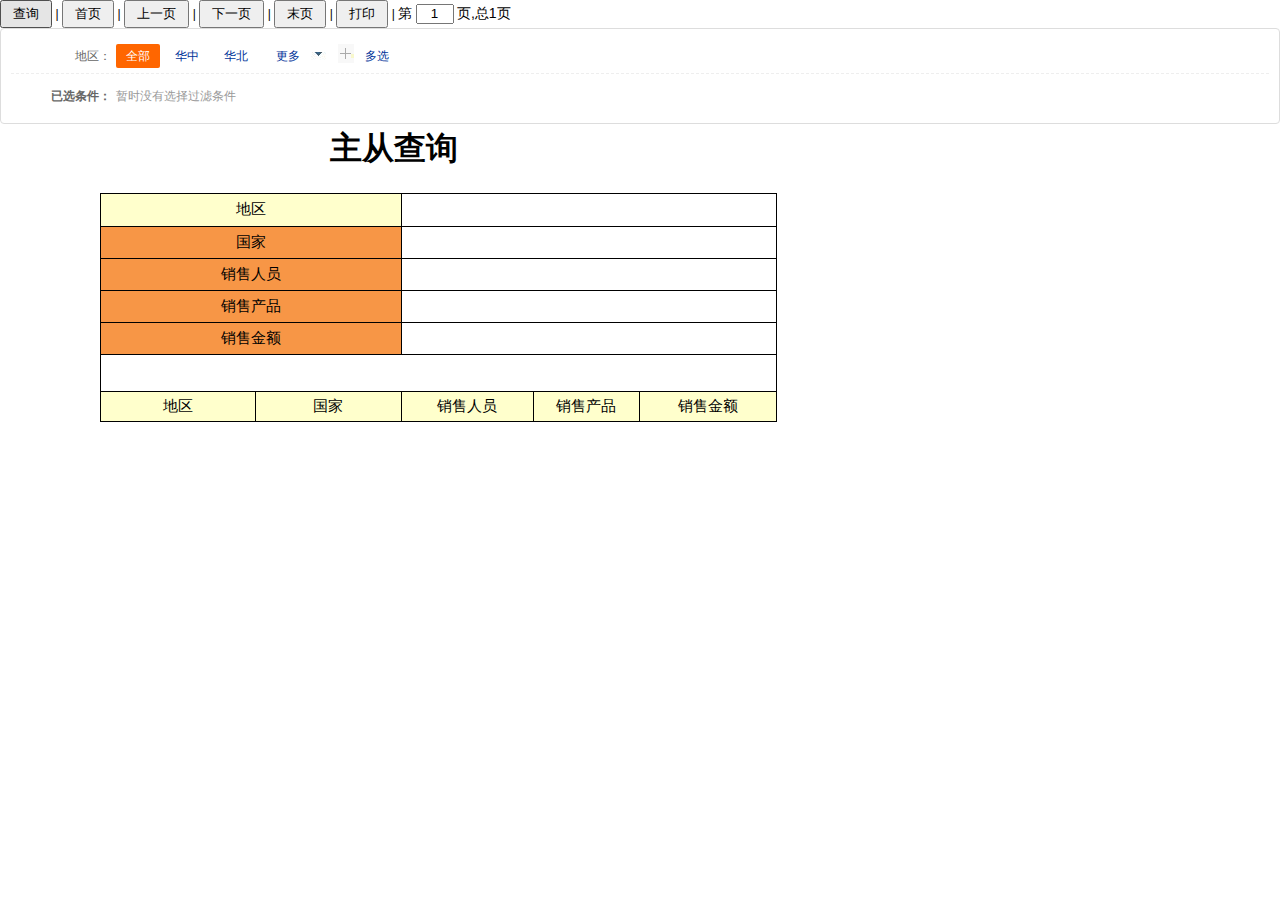
<file: app/webapp/dynamicReport/主从查询.html>
<html>
 <head> 
  <meta http-equiv="Content-Type" content="text/html; charset=UTF-8"> 
  <style type="text/css">.b1{white-space-collapsing:preserve;}
.t1{border-collapse:collapse;border-spacing:0;}
.r1{height:19.5pt;}
.r2{height:18.0pt;}
.r3{height:14.25pt;}
.r4{height:24.75pt;}
.r5{height:24.0pt;}
.r6{height:27.75pt;}
.r7{height:22.5pt;}
.r8{height:21.75pt;}
.c1{white-space:pre-wrap;text-align:center;font-weight:bold;color: black; font-size:24pt;}
.c2{white-space:pre-wrap;color: black; font-size:11pt;}
.c3{white-space:pre-wrap;text-align:center;background-color:#ffffcc;border-top:thin solid black;border-bottom:thin solid black;border-left:thin solid black;color: black; font-size:11pt;}
.c4{white-space:pre-wrap;text-align:center;border-top:thin solid black;border-bottom:thin solid black;border-left:thin solid black;color: black; font-size:11pt;}
.c5{white-space:pre-wrap;text-align:center;background-color:#f79646;border-top:thin solid black;border-bottom:thin solid black;border-left:thin solid black;color: black; font-size:11pt;}
.c6{white-space:pre-wrap;text-align:center;background-color:white;border-top:thin solid black;border-bottom:thin solid black;border-left:thin solid black;color: black; font-size:11pt;}
.c7{white-space:pre-wrap;text-align:center;background-color:#f79646;border-top:thin solid black;border-left:thin solid black;color: black; font-size:11pt;}
.c8{white-space:pre-wrap;text-align:center;background-color:#ffffcc;border-top:thin solid black;border-right:thin solid black;border-bottom:thin solid black;border-left:thin solid black;color: black; font-size:11pt;}
.c9{white-space:pre-wrap;border-top:thin solid black;border-right:thin solid black;border-bottom:thin solid black;border-left:thin solid black;color: black; font-size:11pt;}
</style> 
  <link rel="stylesheet" href="./static/style.css" type="text/css">
 </head> 
 <body class="b1">
  <div>
   <input type="button" value="   查询   " onclick="_query(null)">
   <span>|</span>
   <input type="button" value="   首页   " onclick="firstPage()">
   <span>|</span>
   <input type="button" value="   上一页   " onclick="lastPage()">
   <span>|</span>
   <input type="button" value="   下一页   " onclick="nextPage()">
   <span>|</span>
   <input type="button" value="   末页   " onclick="endPage()">
   <span>|</span>
   <input type="button" value="   打印   " onclick="printReport()">
   <span>|</span>
   <font>第</font>
   <input type="text" class="currentPage" value="1">
   <font>页,总1页</font>
  </div>
  <div id="loading"></div>
  <ul class="select">
   <li class="select-list li_hidden">
    <dl name="销售.查询销售信息.areaname">
     <dt>
      地区：
     </dt>
     <dd class="select-all selected">
      <a>全部</a>
     </dd>
     <dd>
      <a name="华中"><i></i>华中</a>
     </dd>
     <dd>
      <a name="华北"><i></i>华北</a>
     </dd>
    </dl>
    <dl>
     <dd class="more">
      <a>更多</a>
     </dd>
     <dd class="multi">
      <a>多选</a>
     </dd>
    </dl></li>
   <li class="select-result">
    <dl>
     <dt>
      已选条件：
     </dt>
     <dd class="select-no">
      暂时没有选择过滤条件
     </dd>
    </dl></li>
  </ul>  
  <table class="t1" width="776"> 
   <colgroup> 
    <col> 
    <col width="56"> 
    <col width="44"> 
    <col width="88"> 
    <col width="67"> 
    <col width="84"> 
    <col width="62"> 
    <col width="132"> 
    <col width="106"> 
    <col width="137"> 
   </colgroup> 
   <thead> 
    <tr> 
     <th></th>
     <th></th>
     <th></th>
     <th></th>
     <th></th>
     <th></th>
     <th></th>
     <th></th>
     <th></th>
     <th></th> 
    </tr> 
   </thead> 
   <tbody> 
    <tr class="r1"> 
     <th class="rownumber"></th>
     <td></td>
     <td></td>
     <td></td>
     <td></td>
     <td class="c1" colspan="3" rowspan="2">主从查询</td> 
    </tr> 
    <tr class="r2"></tr> 
    <tr class="r3"> 
     <th class="rownumber"></th>
     <td></td>
     <td></td>
     <td></td>
     <td></td>
     <td></td>
     <td></td>
     <td></td>
     <td class="c2">&nbsp;</td>
     <td class="c2">&nbsp;</td> 
    </tr> 
    <tr class="r4" style="display:none;"> 
     <th class="rownumber"></th>
     <td></td>
     <td></td>
     <td class="c3" colspan="4">地区</td>
     <td class="c4" colspan="3" style="border-right:thin solid black">&nbsp;</td> 
    </tr> 
    <tr class="r4"> 
     <th class="rownumber"></th>
     <td></td>
     <td></td>
     <td class="c3" colspan="4" style="border-right:thin solid black">地区</td>
     <td class="c4" colspan="3" style="border-right:thin solid black" name="销售.查询销售信息.areaname"></td> 
    </tr> 
    <tr class="r5"> 
     <th class="rownumber"></th>
     <td></td>
     <td></td>
     <td class="c5" colspan="4">国家</td>
     <td class="c6" colspan="3" style="border-right:thin solid black" name="销售.查询销售信息.countryname"></td> 
    </tr> 
    <tr class="r5"> 
     <th class="rownumber"></th>
     <td></td>
     <td></td>
     <td class="c5" colspan="4">销售人员</td>
     <td class="c6" colspan="3" style="border-right:thin solid black" name="销售.查询销售信息.salesman"></td> 
    </tr> 
    <tr class="r5"> 
     <th class="rownumber"></th>
     <td></td>
     <td></td>
     <td class="c5" colspan="4">销售产品</td>
     <td class="c6" colspan="3" style="border-right:thin solid black" name="销售.查询销售信息.salesproduct"></td> 
    </tr> 
    <tr class="r5"> 
     <th class="rownumber"></th>
     <td></td>
     <td></td>
     <td class="c7" colspan="4">销售金额</td>
     <td class="c6" colspan="3" style="border-right:thin solid black" name="销售.查询销售信息.salesmoney"></td> 
    </tr> 
    <tr class="r6"> 
     <th class="rownumber"></th>
     <td></td>
     <td></td>
     <td class="c4" colspan="7" style="border-right:thin solid black">&nbsp;</td> 
    </tr> 
    <tr class="r7"> 
     <th class="rownumber"></th>
     <td></td>
     <td></td>
     <td class="c3" colspan="2" style="border-right:thin solid black">地区</td>
     <td class="c3" colspan="2" style="border-right:thin solid black">国家</td>
     <td class="c8">销售人员</td>
     <td class="c8">销售产品</td>
     <td class="c8">销售金额</td> 
    </tr> 
    <tr class="r8" name="销售.查询销售信息1" style="display:none;"> 
     <th class="rownumber"></th>
     <td></td>
     <td></td>
     <td class="c4" colspan="2" style="border-right:thin solid black" name="销售.查询销售信息1.areaname"></td>
     <td class="c4" colspan="2" style="border-right:thin solid black" name="销售.查询销售信息1.countryname"></td>
     <td class="c9" name="销售.查询销售信息1.salesman"></td>
     <td class="c9" name="销售.查询销售信息1.salesproduct"></td>
     <td class="c9" name="销售.查询销售信息1.salesmoney"></td> 
    </tr> 
   </tbody> 
  </table>     
  <script type="text/javascript" src="./static/jquery.min.js"></script>
  <script type="text/javascript" src="./static/spin.min.js"></script>
  <script type="text/javascript" src="./static/common.js"></script>
  <script type="text/javascript">
var out = {first:{namespace:'销售',sqlid:'查询销售信息',id:['areaname','countryname','salesman','salesproduct','salesmoney']},row:{namespace:'销售',sqlid:'查询销售信息1',id:['areaname','countryname','salesman','salesproduct','salesmoney'],join:[],link:[{field:'areaname',dest:'./销售查询.html',param:[{desField:'销售.查询销售信息.areaname',srcField:'areaname'}]}]}};
var paramList = [{id:'销售.查询销售信息.areaname',text:'地区',value:[{name:'华中',value:'华中'},{name:'华北',value:'华北'}]}];
function getQueryParam()
{
    return {first:{'销售.查询销售信息':{db:'form',in:[{id:'areaname',value:getParamValue('销售.查询销售信息.areaname')}]}},row:{'销售.查询销售信息1':{db:'form',in:[{id:'areaname',value:getParamValue('销售.查询销售信息.areaname')},{id:'countryname',value:''}]}}};
}
</script>
 </body>
</html>
</file>
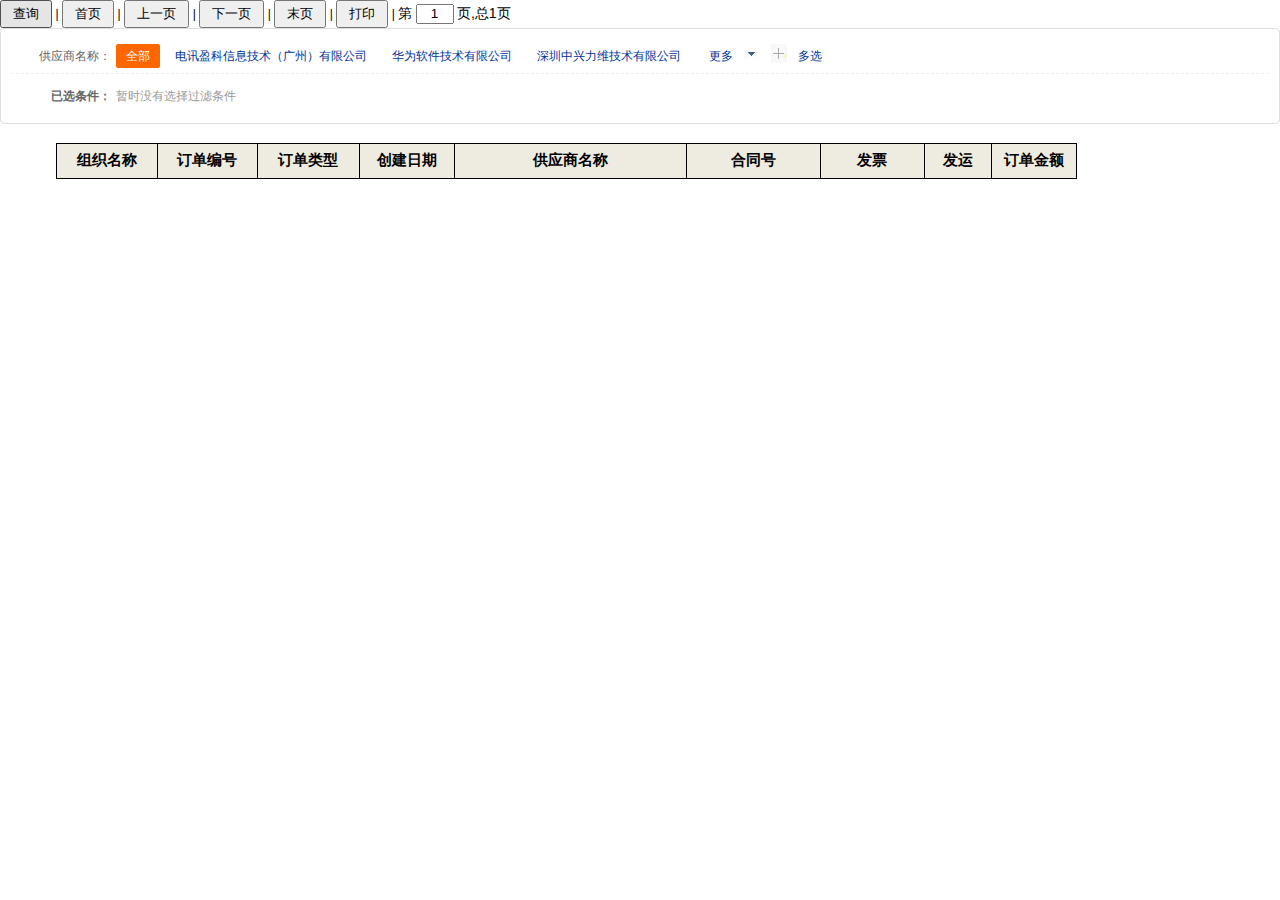
<file: app/webapp/dynamicReport/供应商采购订单.html>
<html>
 <head> 
  <meta http-equiv="Content-Type" content="text/html; charset=UTF-8"> 
  <style type="text/css">.b1{white-space-collapsing:preserve;}
.t1{border-collapse:collapse;border-spacing:0;}
.r1{height:24.75pt;}
.r2{height:14.25pt;}
.r3{height:26.25pt;}
.c1{white-space:pre-wrap;font-weight:bold;color: black; font-size:11pt;}
.c2{white-space:pre-wrap;text-align:right;border-bottom:thin solid black;color: black; font-size:11pt;}
.c3{white-space:pre-wrap;color: black; font-size:11pt;}
.c4{white-space:pre-wrap;text-align:center;background-color:#eeece1;border-top:thin solid black;border-right:thin solid black;border-bottom:thin solid black;border-left:thin solid black;font-weight:bold;color: black; font-size:11pt;}
.c5{white-space:pre-wrap;border-top:thin solid black;border-right:thin solid black;border-bottom:thin solid black;border-left:thin solid black;color: black; font-size:11pt;}
.c6{white-space:pre-wrap;border-top:thin solid black;border-right:thin solid black;border-bottom:thin solid black;border-left:thin solid black;color: #0000ff; font-size:11pt;}
</style> 
  <link rel="stylesheet" href="./static/style.css" type="text/css">
 </head> 
 <body class="b1">
  <div>
   <input type="button" value="   查询   " onclick="_query(null)">
   <span>|</span>
   <input type="button" value="   首页   " onclick="firstPage()">
   <span>|</span>
   <input type="button" value="   上一页   " onclick="lastPage()">
   <span>|</span>
   <input type="button" value="   下一页   " onclick="nextPage()">
   <span>|</span>
   <input type="button" value="   末页   " onclick="endPage()">
   <span>|</span>
   <input type="button" value="   打印   " onclick="printReport()">
   <span>|</span>
   <font>第</font>
   <input type="text" class="currentPage" value="1">
   <font>页,总1页</font>
  </div>
  <div id="loading"></div>
  <ul class="select">
   <li class="select-list li_hidden">
    <dl name="采购查询.采购订单查询按供应商.vendor_nmae">
     <dt>
      供应商名称：
     </dt>
     <dd class="select-all selected">
      <a>全部</a>
     </dd>
     <dd>
      <a name="电讯盈科信息技术（广州）有限公司"><i></i>电讯盈科信息技术（广州）有限公司</a>
     </dd>
     <dd>
      <a name="华为软件技术有限公司"><i></i>华为软件技术有限公司</a>
     </dd>
     <dd>
      <a name="深圳中兴力维技术有限公司"><i></i>深圳中兴力维技术有限公司</a>
     </dd>
    </dl>
    <dl>
     <dd class="more">
      <a>更多</a>
     </dd>
     <dd class="multi">
      <a>多选</a>
     </dd>
    </dl></li>
   <li class="select-result">
    <dl>
     <dt>
      已选条件：
     </dt>
     <dd class="select-no">
      暂时没有选择过滤条件
     </dd>
    </dl></li>
  </ul>  
  <table class="t1" width="1076"> 
   <colgroup> 
    <col> 
    <col width="56"> 
    <col width="101"> 
    <col width="100"> 
    <col width="102"> 
    <col width="95"> 
    <col width="232"> 
    <col width="134"> 
    <col width="104"> 
    <col width="67"> 
    <col width="85"> 
   </colgroup> 
   <thead> 
    <tr> 
     <th></th>
     <th></th>
     <th></th>
     <th></th>
     <th></th>
     <th></th>
     <th></th>
     <th></th>
     <th></th>
     <th></th>
     <th></th> 
    </tr> 
   </thead> 
   <tbody> 
    <tr class="r1" style="display:none;"> 
     <th class="rownumber"></th>
     <td></td>
     <td class="c1">供应商名称</td>
     <td class="c2" colspan="3">%盈科%</td>
     <td class="c3">&nbsp;</td>
     <td class="c3">&nbsp;</td> 
    </tr> 
    <tr class="r2"></tr> 
    <tr class="r3"> 
     <th class="rownumber"></th>
     <td></td>
     <td class="c4">组织名称</td>
     <td class="c4">订单编号</td>
     <td class="c4">订单类型</td>
     <td class="c4">创建日期</td>
     <td class="c4">供应商名称</td>
     <td class="c4">合同号</td>
     <td class="c4">发票</td>
     <td class="c4">发运</td>
     <td class="c4">订单金额</td> 
    </tr> 
    <tr class="r3" name="采购查询.采购订单查询按供应商" style="display:none;"> 
     <th class="rownumber"></th>
     <td></td>
     <td class="c5" name="采购查询.采购订单查询按供应商.org_name"></td>
     <td class="c6" name="采购查询.采购订单查询按供应商.po_number"></td>
     <td class="c5" name="采购查询.采购订单查询按供应商.po_type"></td>
     <td class="c5" name="采购查询.采购订单查询按供应商.creation_date"></td>
     <td class="c5" name="采购查询.采购订单查询按供应商.vendor_name"></td>
     <td class="c5" name="采购查询.采购订单查询按供应商.contact_name"></td>
     <td class="c5" name="采购查询.采购订单查询按供应商.bill_to_location_code"></td>
     <td class="c5" name="采购查询.采购订单查询按供应商.ship_to_location_code"></td>
     <td class="c5" name="采购查询.采购订单查询按供应商.po_amount"></td> 
    </tr> 
   </tbody> 
  </table>     
  <script type="text/javascript" src="./static/jquery.min.js"></script>
  <script type="text/javascript" src="./static/spin.min.js"></script>
  <script type="text/javascript" src="./static/common.js"></script>
  <script type="text/javascript">
var out = {row:{namespace:'采购查询',sqlid:'采购订单查询按供应商',id:['org_name','po_number','po_type','creation_date','vendor_name','contact_name','bill_to_location_code','ship_to_location_code','po_amount'],join:[],link:[{field:'po_number',dest:'./报表模板主从/采购订单模板.html',param:[{desField:'采购查询.采购订单头查询.po_number',srcField:'po_number'}]}]}};
var paramList = [{id:'采购查询.采购订单查询按供应商.vendor_nmae',text:'供应商名称',value:[{name:'电讯盈科信息技术（广州）有限公司',value:'电讯盈科信息技术（广州）有限公司'},{name:'华为软件技术有限公司',value:'华为软件技术有限公司'},{name:'深圳中兴力维技术有限公司',value:'深圳中兴力维技术有限公司'}]}];
function getQueryParam()
{
    return {row:{'采购查询.采购订单查询按供应商':{db:'system',in:[{id:'vendor_nmae',value:getParamValue('采购查询.采购订单查询按供应商.vendor_nmae')}]}}};
}
</script>
 </body>
</html>
</file>
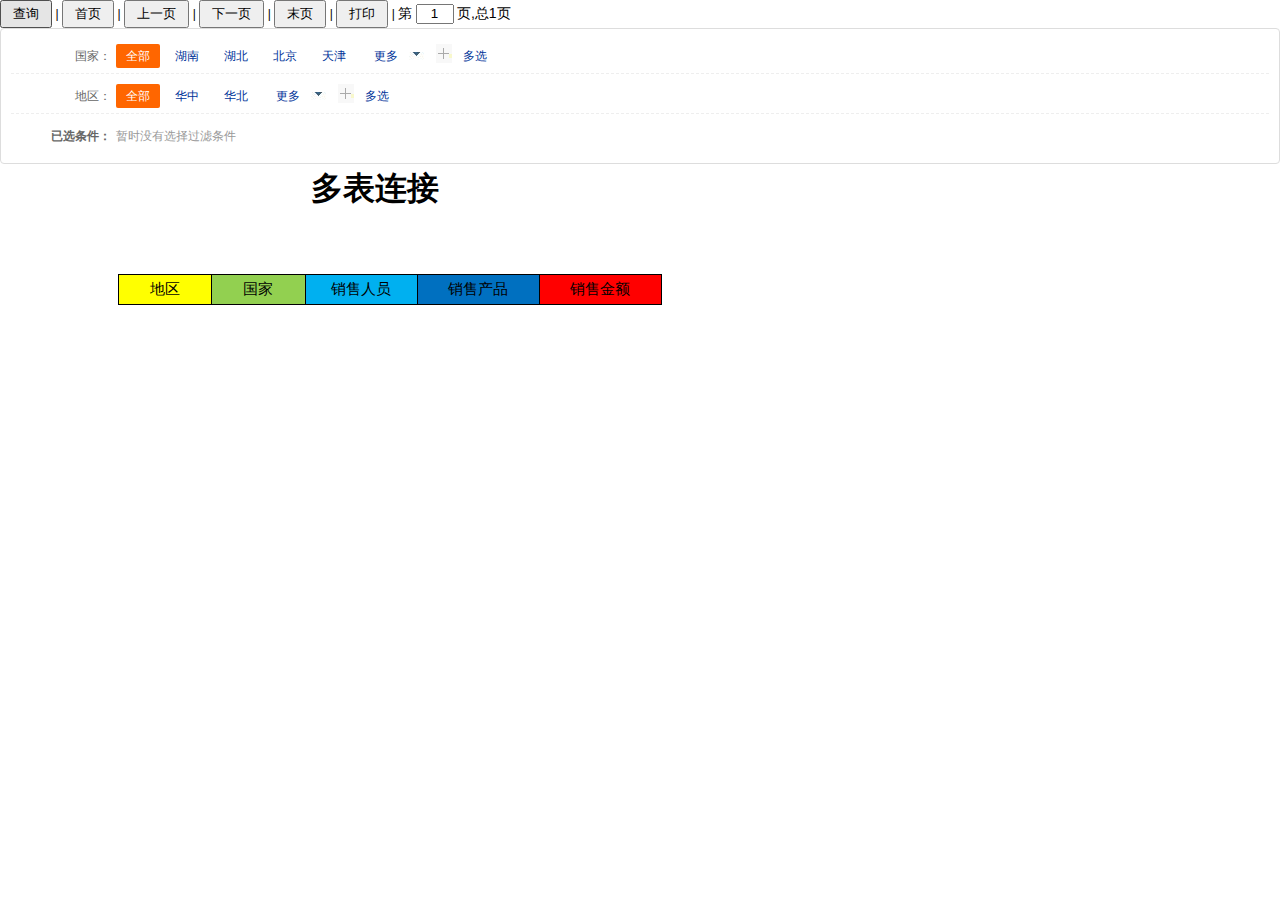
<file: app/webapp/dynamicReport/多表连接.html>
<html>
 <head> 
  <meta http-equiv="Content-Type" content="text/html; charset=UTF-8"> 
  <style type="text/css">.b1{white-space-collapsing:preserve;}
.t1{border-collapse:collapse;border-spacing:0;}
.r1{height:19.5pt;}
.r2{height:18.0pt;}
.r3{height:24.75pt;}
.r4{height:17.25pt;}
.r5{height:22.5pt;}
.r6{height:26.25pt;}
.r7{height:21.75pt;}
.c1{white-space:pre-wrap;text-align:center;font-weight:bold;color: black; font-size:24pt;}
.c2{white-space:pre-wrap;text-align:right;color: black; font-size:11pt;}
.c3{white-space:pre-wrap;border-bottom:thin solid black;color: black; font-size:11pt;}
.c4{white-space:pre-wrap;text-align:center;background-color:#ffff00;border-top:thin solid black;border-right:thin solid black;border-bottom:thin solid black;border-left:thin solid black;color: black; font-size:11pt;}
.c5{white-space:pre-wrap;text-align:center;background-color:#92d050;border-top:thin solid black;border-right:thin solid black;border-bottom:thin solid black;border-left:thin solid black;color: black; font-size:11pt;}
.c6{white-space:pre-wrap;text-align:center;background-color:#00b0f0;border-top:thin solid black;border-right:thin solid black;border-bottom:thin solid black;border-left:thin solid black;color: black; font-size:11pt;}
.c7{white-space:pre-wrap;text-align:center;background-color:#0070c0;border-top:thin solid black;border-right:thin solid black;border-bottom:thin solid black;border-left:thin solid black;color: black; font-size:11pt;}
.c8{white-space:pre-wrap;text-align:center;background-color:#ff0000;border-top:thin solid black;border-right:thin solid black;border-bottom:thin solid black;border-left:thin solid black;color: black; font-size:11pt;}
.c9{white-space:pre-wrap;border-top:thin solid black;border-right:thin solid black;border-bottom:thin solid black;border-left:thin solid black;color: black; font-size:11pt;}
</style> 
  <link rel="stylesheet" href="./static/style.css" type="text/css">
 </head> 
 <body class="b1">
  <div>
   <input type="button" value="   查询   " onclick="_query(null)">
   <span>|</span>
   <input type="button" value="   首页   " onclick="firstPage()">
   <span>|</span>
   <input type="button" value="   上一页   " onclick="lastPage()">
   <span>|</span>
   <input type="button" value="   下一页   " onclick="nextPage()">
   <span>|</span>
   <input type="button" value="   末页   " onclick="endPage()">
   <span>|</span>
   <input type="button" value="   打印   " onclick="printReport()">
   <span>|</span>
   <font>第</font>
   <input type="text" class="currentPage" value="1">
   <font>页,总1页</font>
  </div>
  <div id="loading"></div>
  <ul class="select">
   <li class="select-list li_hidden">
    <dl name="销售.查询销售信息1.countryname">
     <dt>
      国家：
     </dt>
     <dd class="select-all selected">
      <a>全部</a>
     </dd>
     <dd>
      <a name="湖南"><i></i>湖南</a>
     </dd>
     <dd>
      <a name="湖北"><i></i>湖北</a>
     </dd>
     <dd>
      <a name="北京"><i></i>北京</a>
     </dd>
     <dd>
      <a name="天津"><i></i>天津</a>
     </dd>
    </dl>
    <dl>
     <dd class="more">
      <a>更多</a>
     </dd>
     <dd class="multi">
      <a>多选</a>
     </dd>
    </dl></li>
   <li class="select-list li_hidden">
    <dl name="销售.查询销售信息.areaname">
     <dt>
      地区：
     </dt>
     <dd class="select-all selected">
      <a>全部</a>
     </dd>
     <dd>
      <a name="华中"><i></i>华中</a>
     </dd>
     <dd>
      <a name="华北"><i></i>华北</a>
     </dd>
    </dl>
    <dl>
     <dd class="more">
      <a>更多</a>
     </dd>
     <dd class="multi">
      <a>多选</a>
     </dd>
    </dl></li>
   <li class="select-result">
    <dl>
     <dt>
      已选条件：
     </dt>
     <dd class="select-no">
      暂时没有选择过滤条件
     </dd>
    </dl></li>
  </ul>  
  <table class="t1" width="661"> 
   <colgroup> 
    <col> 
    <col width="29"> 
    <col width="44"> 
    <col width="45"> 
    <col width="93"> 
    <col width="94"> 
    <col width="112"> 
    <col width="122"> 
    <col width="122"> 
   </colgroup> 
   <thead> 
    <tr> 
     <th></th>
     <th></th>
     <th></th>
     <th></th>
     <th></th>
     <th></th>
     <th></th>
     <th></th>
     <th></th> 
    </tr> 
   </thead> 
   <tbody> 
    <tr class="r1"> 
     <th class="rownumber"></th>
     <td></td>
     <td></td>
     <td></td>
     <td></td>
     <td class="c1" colspan="3" rowspan="2">多表连接</td> 
    </tr> 
    <tr class="r2"></tr> 
    <tr class="r2"> 
     <th class="rownumber"></th>
     <td></td>
     <td></td>
     <td></td>
     <td></td>
     <td class="c1">&nbsp;</td>
     <td class="c1">&nbsp;</td>
     <td class="c1">&nbsp;</td> 
    </tr> 
    <tr class="r3" style="display:none;"> 
     <th class="rownumber"></th>
     <td></td>
     <td></td>
     <td></td>
     <td></td>
     <td class="c2">国家：</td>
     <td class="c3">&nbsp;</td>
     <td class="c2">地区：</td>
     <td class="c3">&nbsp;</td> 
    </tr> 
    <tr class="r4"></tr> 
    <tr class="r5"> 
     <th class="rownumber"></th>
     <td></td>
     <td></td>
     <td></td>
     <td class="c4">地区</td>
     <td class="c5">国家</td>
     <td class="c6">销售人员</td>
     <td class="c7">销售产品</td>
     <td class="c8">销售金额</td> 
    </tr> 
    <tr class="r3" name="销售.查询销售信息" style="display:none;"> 
     <th class="rownumber"></th>
     <td></td>
     <td></td>
     <td></td>
     <td class="c9" name="销售.查询销售信息.areaname"></td>
     <td class="c9" name="销售.查询销售信息1.countryname"></td>
     <td class="c9" name="销售.查询销售信息1.salesman"></td>
     <td class="c9" name="销售.查询销售信息1.salesproduct"></td>
     <td class="c9" name="销售.查询销售信息1.salesmoney"></td> 
    </tr> 
   </tbody> 
  </table>     
  <script type="text/javascript" src="./static/jquery.min.js"></script>
  <script type="text/javascript" src="./static/spin.min.js"></script>
  <script type="text/javascript" src="./static/common.js"></script>
  <script type="text/javascript">
var out = {row:{namespace:'销售',sqlid:'查询销售信息',id:['areaname'],join:[{namespace:'销售',sqlid:'查询销售信息1',joinkey:'id',id:['countryname','salesman','salesproduct','salesmoney']}]}};
var paramList = [{id:'销售.查询销售信息1.countryname',text:'国家',value:[{name:'湖南',value:'湖南'},{name:'湖北',value:'湖北'},{name:'北京',value:'北京'},{name:'天津',value:'天津'}]},{id:'销售.查询销售信息.areaname',text:'地区',value:[{name:'华中',value:'华中'},{name:'华北',value:'华北'}]}];
function getQueryParam()
{
    return {row:{'销售.查询销售信息':{db:'form',in:[{id:'areaname',value:getParamValue('销售.查询销售信息.areaname')}]},'销售.查询销售信息1':{db:'form',in:[{id:'countryname',value:getParamValue('销售.查询销售信息1.countryname')},{id:'areaname',value:''}]}}};
}
</script>
 </body>
</html>
</file>
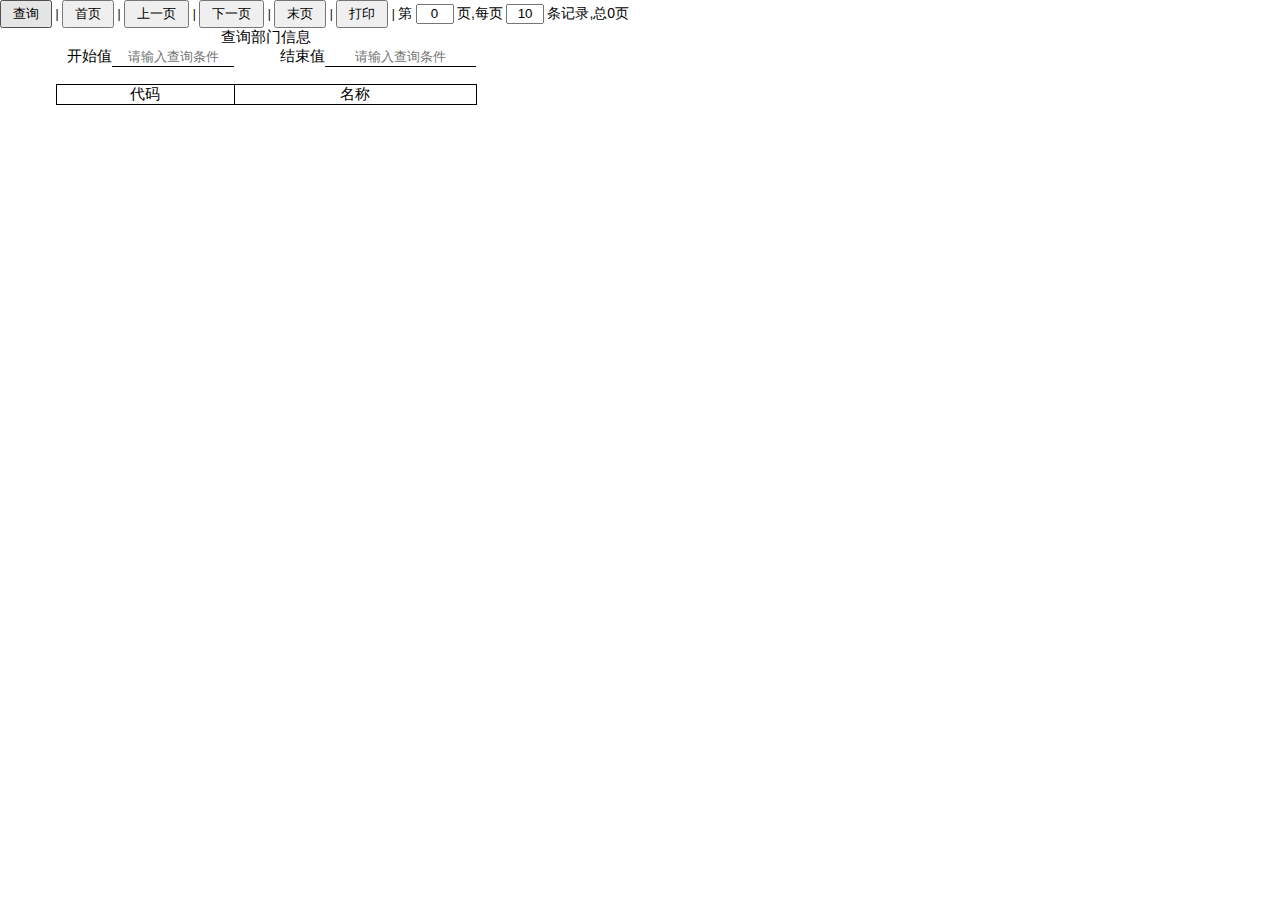
<file: app/webapp/dynamicReport/查询部门信息.html>
<html>
 <head> 
  <meta http-equiv="Content-Type" content="text/html; charset=UTF-8"> 
  <style type="text/css">.b1{white-space-collapsing:preserve;}
.t1{border-collapse:collapse;border-spacing:0;}
.r1{height:13.5pt;}
.c1{white-space:pre-wrap;text-align:center;color: black; font-size:11pt;}
.c2{white-space:pre-wrap;text-align:right;color: black; font-size:11pt;}
.c3{white-space:pre-wrap;border-bottom:thin solid black;color: black; font-size:11pt;}
.c4{white-space:pre-wrap;text-align:center;border-bottom:thin solid black;color: black; font-size:11pt;}
.c5{white-space:pre-wrap;text-align:center;border-top:thin solid black;border-right:thin solid black;border-bottom:thin solid black;border-left:thin solid black;color: black; font-size:11pt;}
</style> 
  <link rel="stylesheet" href="./static/style.css" type="text/css">
 </head> 
 <body class="b1">
  <div>
   <input type="button" value="   查询   " onclick="_query(null)">
   <span>|</span>
   <input type="button" value="   首页   " onclick="firstPage()">
   <span>|</span>
   <input type="button" value="   上一页   " onclick="lastPage()">
   <span>|</span>
   <input type="button" value="   下一页   " onclick="nextPage()">
   <span>|</span>
   <input type="button" value="   末页   " onclick="endPage()">
   <span>|</span>
   <input type="button" value="   打印   " onclick="printReport()">
   <span>|</span>
   <font>第</font>
   <input type="text" class="currentPage" value="0">
   <font>页,每页</font>
   <input type="text" class="perPage">
   <font>条记录,总0页</font>
  </div>
  <div id="loading"></div>  
  <table class="t1" width="476"> 
   <colgroup> 
    <col> 
    <col width="56"> 
    <col width="56"> 
    <col width="122"> 
    <col width="91"> 
    <col width="151"> 
   </colgroup> 
   <thead> 
    <tr> 
     <th></th>
     <th></th>
     <th></th>
     <th></th>
     <th></th>
     <th></th> 
    </tr> 
   </thead> 
   <tbody> 
    <tr class="r1"> 
     <th class="rownumber"></th>
     <td></td>
     <td class="c1" colspan="4">查询部门信息</td> 
    </tr> 
    <tr class="r1"> 
     <th class="rownumber"></th>
     <td></td>
     <td class="c2">开始值</td>
     <td class="c3"><input class="r1" type="text" placeholder="请输入查询条件" name="总账查询.查询科目组合-成本中心段.begin_value"></td>
     <td class="c2">结束值</td>
     <td class="c3"><input class="r1" type="text" placeholder="请输入查询条件" name="总账查询.查询科目组合-成本中心段.end_value"></td> 
    </tr> 
    <tr class="r1"> 
     <th class="rownumber"></th>
     <td></td>
     <td class="c4" colspan="4">&nbsp;</td> 
    </tr> 
    <tr class="r1"> 
     <th class="rownumber"></th>
     <td></td>
     <td class="c5" colspan="2" style="border-right:thin solid black">代码</td>
     <td class="c5" colspan="2" style="border-right:thin solid black">名称</td> 
    </tr> 
    <tr class="r1" name="总账查询.查询科目组合-成本中心段" style="display:none;"> 
     <th class="rownumber"></th>
     <td></td>
     <td class="c5" colspan="2" style="border-right:thin solid black" name="总账查询.查询科目组合-成本中心段.flex_value"></td>
     <td class="c5" colspan="2" style="border-right:thin solid black" name="总账查询.查询科目组合-成本中心段.description"></td> 
    </tr> 
   </tbody> 
  </table>     
  <script type="text/javascript" src="./static/jquery.min.js"></script>
  <script type="text/javascript" src="./static/spin.min.js"></script>
  <script type="text/javascript" src="./static/common.js"></script>
  <script type="text/javascript">
var out = {row:{namespace:'总账查询',sqlid:'查询科目组合-成本中心段',id:['flex_value','description'],join:[]}};
function getQueryParam()
{
    return {row:{'总账查询.查询科目组合-成本中心段':{db:'system',in:[{id:'begin_value',value:$("input[name='总账查询.查询科目组合-成本中心段.begin_value']").val()},{id:'end_value',value:$("input[name='总账查询.查询科目组合-成本中心段.end_value']").val()},{id:'name',value:''},{id:'name',value:''},{id:'code_length',value:''},{id:'code_length',value:''}]}}};
}
</script>
 </body>
</html>
</file>
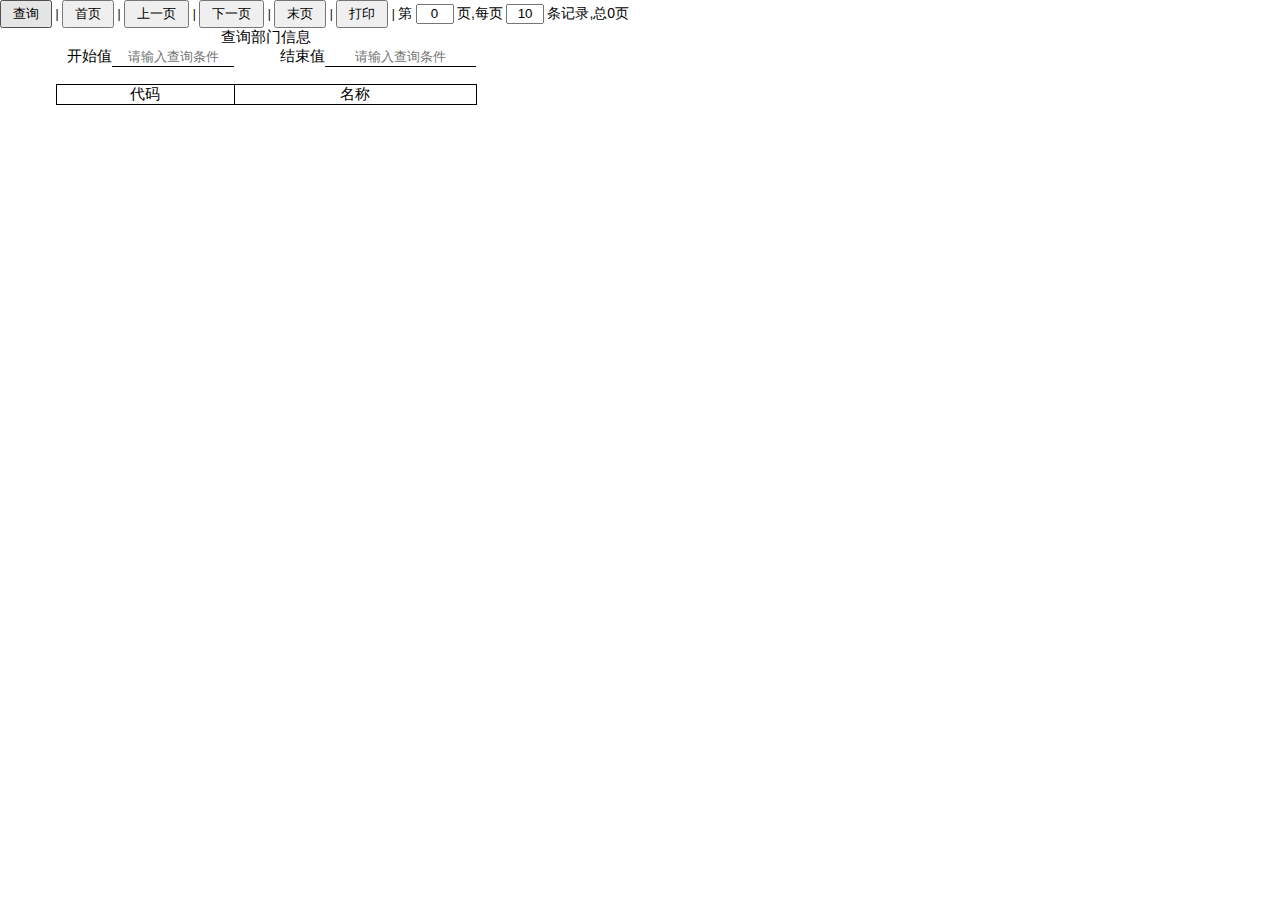
<file: app/webapp/dynamicReport/查询部门信息1.html>
<html>
 <head> 
  <meta http-equiv="Content-Type" content="text/html; charset=UTF-8"> 
  <style type="text/css">.b1{white-space-collapsing:preserve;}
.t1{border-collapse:collapse;border-spacing:0;}
.r1{height:13.5pt;}
.c1{white-space:pre-wrap;text-align:center;color: black; font-size:11pt;}
.c2{white-space:pre-wrap;text-align:right;color: black; font-size:11pt;}
.c3{white-space:pre-wrap;border-bottom:thin solid black;color: black; font-size:11pt;}
.c4{white-space:pre-wrap;text-align:center;border-bottom:thin solid black;color: black; font-size:11pt;}
.c5{white-space:pre-wrap;text-align:center;border-top:thin solid black;border-right:thin solid black;border-bottom:thin solid black;border-left:thin solid black;color: black; font-size:11pt;}
</style> 
  <link rel="stylesheet" href="./static/style.css" type="text/css">
 </head> 
 <body class="b1">
  <div>
   <input type="button" value="   查询   " onclick="_query(null)">
   <span>|</span>
   <input type="button" value="   首页   " onclick="firstPage()">
   <span>|</span>
   <input type="button" value="   上一页   " onclick="lastPage()">
   <span>|</span>
   <input type="button" value="   下一页   " onclick="nextPage()">
   <span>|</span>
   <input type="button" value="   末页   " onclick="endPage()">
   <span>|</span>
   <input type="button" value="   打印   " onclick="printReport()">
   <span>|</span>
   <font>第</font>
   <input type="text" class="currentPage" value="0">
   <font>页,每页</font>
   <input type="text" class="perPage" >
   <font>条记录,总0页</font>
  </div>
  <div id="loading"></div>  
  <table class="t1" width="476"> 
   <colgroup> 
    <col> 
    <col width="56"> 
    <col width="56"> 
    <col width="122"> 
    <col width="91"> 
    <col width="151"> 
   </colgroup> 
   <thead> 
    <tr> 
     <th></th>
     <th></th>
     <th></th>
     <th></th>
     <th></th>
     <th></th> 
    </tr> 
   </thead> 
   <tbody> 
    <tr class="r1"> 
     <th class="rownumber"></th>
     <td></td>
     <td class="c1" colspan="4">查询部门信息</td> 
    </tr> 
    <tr class="r1"> 
     <th class="rownumber"></th>
     <td></td>
     <td class="c2">开始值</td>
     <td class="c3"><input class="r1" type="text" placeholder="请输入查询条件" name="总账查询.查询科目组合-成本中心段.begin_value"></td>
     <td class="c2">结束值</td>
     <td class="c3"><input class="r1" type="text" placeholder="请输入查询条件" name="总账查询.查询科目组合-成本中心段.end_value"></td> 
    </tr> 
    <tr class="r1"> 
     <th class="rownumber"></th>
     <td></td>
     <td class="c4" colspan="4">&nbsp;</td> 
    </tr> 
    <tr class="r1"> 
     <th class="rownumber"></th>
     <td></td>
     <td class="c5" colspan="2" style="border-right:thin solid black">代码</td>
     <td class="c5" colspan="2" style="border-right:thin solid black">名称</td> 
    </tr> 
    <tr class="r1" name="总账查询.查询科目组合-成本中心段" style="display:none;"> 
     <th class="rownumber"></th>
     <td></td>
     <td class="c5" colspan="2" style="border-right:thin solid black" name="总账查询.查询科目组合-成本中心段.flex_value"></td>
     <td class="c5" colspan="2" style="border-right:thin solid black" name="总账查询.查询科目组合-成本中心段.description"></td> 
    </tr> 
   </tbody> 
  </table>     
  <script type="text/javascript" src="./static/jquery.min.js"></script>
  <script type="text/javascript" src="./static/spin.min.js"></script>
  <script type="text/javascript" src="./static/common.js"></script>
  <script type="text/javascript">
var out = {row:{namespace:'总账查询',sqlid:'查询科目组合-成本中心段',id:['flex_value','description'],join:[]}};
function getQueryParam()
{
    return {row:{'总账查询.查询科目组合-成本中心段':{db:'system',in:[{id:'begin_value',value:$("input[name='总账查询.查询科目组合-成本中心段.begin_value']").val()},{id:'end_value',value:$("input[name='总账查询.查询科目组合-成本中心段.end_value']").val()},{id:'name',value:''},{id:'name',value:''},{id:'code_length',value:''},{id:'code_length',value:''}]}}};
}
</script>
 </body>
</html>
</file>
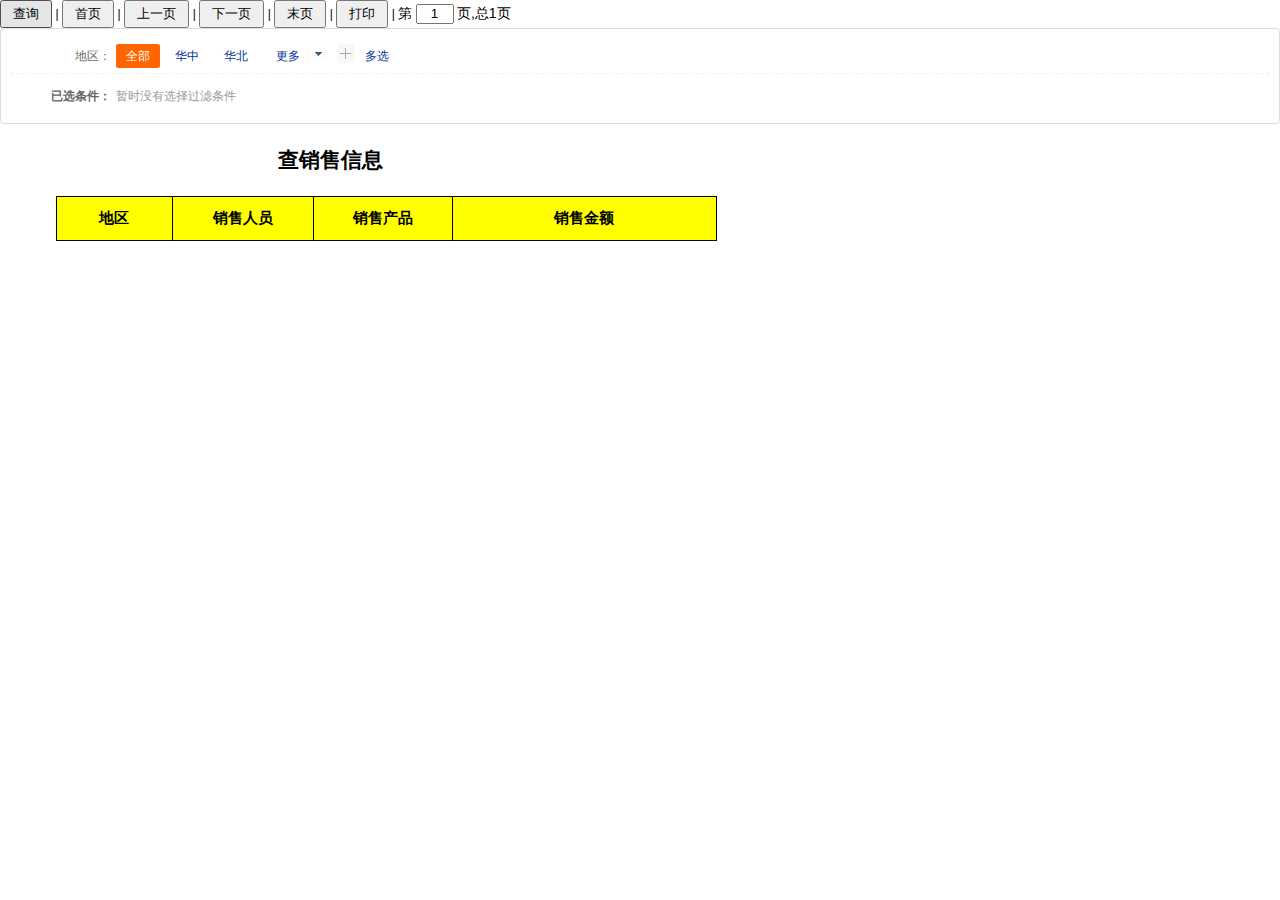
<file: app/webapp/dynamicReport/销售查询.html>
<html>
 <head> 
  <meta http-equiv="Content-Type" content="text/html; charset=UTF-8"> 
  <style type="text/css">.b1{white-space-collapsing:preserve;}
.t1{border-collapse:collapse;border-spacing:0;}
.r1{height:13.5pt;}
.r2{height:25.5pt;}
.r3{height:33.0pt;}
.r4{height:37.5pt;}
.c1{white-space:pre-wrap;text-align:center;font-weight:bold;color: black; font-size:16pt;}
.c2{white-space:pre-wrap;text-align:center;font-weight:bold;color: black; font-size:11pt;}
.c3{white-space:pre-wrap;text-align:center;border-bottom:thin solid black;color: black; font-size:11pt;}
.c4{white-space:pre-wrap;text-align:center;background-color:#ffff00;border-top:thin solid black;border-right:thin solid black;border-bottom:thin solid black;border-left:thin solid black;font-weight:bold;color: black; font-size:11pt;}
.c5{white-space:pre-wrap;text-align:center;border-top:thin solid black;border-right:thin solid black;border-bottom:thin solid black;border-left:thin solid black;color: black; font-size:11pt;}
</style> 
  <link rel="stylesheet" href="./static/style.css" type="text/css">
 </head> 
 <body class="b1">
  <div>
   <input type="button" value="   查询   " onclick="_query(null)">
   <span>|</span>
   <input type="button" value="   首页   " onclick="firstPage()">
   <span>|</span>
   <input type="button" value="   上一页   " onclick="lastPage()">
   <span>|</span>
   <input type="button" value="   下一页   " onclick="nextPage()">
   <span>|</span>
   <input type="button" value="   末页   " onclick="endPage()">
   <span>|</span>
   <input type="button" value="   打印   " onclick="printReport()">
   <span>|</span>
   <font>第</font>
   <input type="text" class="currentPage" value="1">
   <font>页,总1页</font>
  </div>
  <div id="loading"></div>
  <ul class="select">
   <li class="select-list li_hidden">
    <dl name="销售.查询销售信息.areaname">
     <dt>
      地区：
     </dt>
     <dd class="select-all selected">
      <a>全部</a>
     </dd>
     <dd>
      <a name="华中"><i></i>华中</a>
     </dd>
     <dd>
      <a name="华北"><i></i>华北</a>
     </dd>
    </dl>
    <dl>
     <dd class="more">
      <a>更多</a>
     </dd>
     <dd class="multi">
      <a>多选</a>
     </dd>
    </dl></li>
   <li class="select-result">
    <dl>
     <dt>
      已选条件：
     </dt>
     <dd class="select-no">
      暂时没有选择过滤条件
     </dd>
    </dl></li>
  </ul>  
  <table class="t1" width="716"> 
   <colgroup> 
    <col> 
    <col width="56"> 
    <col width="52"> 
    <col width="26"> 
    <col width="38"> 
    <col width="49"> 
    <col width="32"> 
    <col width="42"> 
    <col width="18"> 
    <col width="42"> 
    <col width="24"> 
    <col width="22"> 
    <col width="51"> 
    <col width="152"> 
    <col width="56">
    <col width="56">
   </colgroup> 
   <thead> 
    <tr> 
     <th></th>
     <th></th>
     <th></th>
     <th></th>
     <th></th>
     <th></th>
     <th></th>
     <th></th>
     <th></th>
     <th></th>
     <th></th>
     <th></th>
     <th></th>
     <th></th> 
     <th></th>
     <th></th>
    </tr> 
   </thead> 
   <tbody> 
    <tr class="r1"> 
     <th class="rownumber"></th>
     <td></td>
     <td class="c1" colspan="12" rowspan="4">查销售信息</td> 
    </tr> 
    <tr class="r1"></tr> 
    <tr class="r1"></tr> 
    <tr class="r1"></tr> 
    <tr class="r2" style="display:none;"> 
     <th class="rownumber"></th>
     <td></td>
     <td class="c2" colspan="3">地区：</td>
     <td class="c3" colspan="4">&nbsp;</td> 
    </tr> 
    <tr class="r3"> 
     <th class="rownumber"></th>
     <td></td>
     <td class="c4" colspan="3" style="border-right:thin solid black">地区</td>
     <td class="c4" colspan="4" style="border-right:thin solid black">销售人员</td>
     <td class="c4" colspan="4" style="border-right:thin solid black">销售产品</td>
     <td class="c4" colspan="3" style="border-right:thin solid black">销售金额</td> 
    </tr> 
    <tr class="r4" name="销售.查询销售信息" style="display:none;"> 
     <th class="rownumber"></th>
     <td></td>
     <td class="c5" colspan="3" style="border-right:thin solid black" name="销售.查询销售信息.areaname"></td>
     <td class="c5" colspan="4" style="border-right:thin solid black" name="销售.查询销售信息.salesman"></td>
     <td class="c5" colspan="4" style="border-right:thin solid black" name="销售.查询销售信息.salesproduct"></td>
     <td class="c5" colspan="3" style="border-right:thin solid black" name="销售.查询销售信息.salesmoney"></td> 
    </tr> 
   </tbody> 
  </table>   
  <script type="text/javascript" src="./static/jquery.min.js"></script>
  <script type="text/javascript" src="./static/spin.min.js"></script>
  <script type="text/javascript" src="./static/common.js"></script>
  <script type="text/javascript">
var out = {row:{namespace:'销售',sqlid:'查询销售信息',id:['areaname','salesman','salesproduct','salesmoney'],join:[],link:[{field:'areaname',dest:'./报表查询/原销售查询.html',param:[{desField:'销售.查询销售信息1.areaname',srcField:'areaname'}]}]}};
var paramList = [{id:'销售.查询销售信息.areaname',text:'地区',value:[{name:'华中',value:'华中'},{name:'华北',value:'华北'}]}];
function getQueryParam()
{
    return {row:{'销售.查询销售信息':{db:'form',in:[{id:'areaname',value:getParamValue('销售.查询销售信息.areaname')}]}}};
}
</script>
 </body>
</html>
</file>
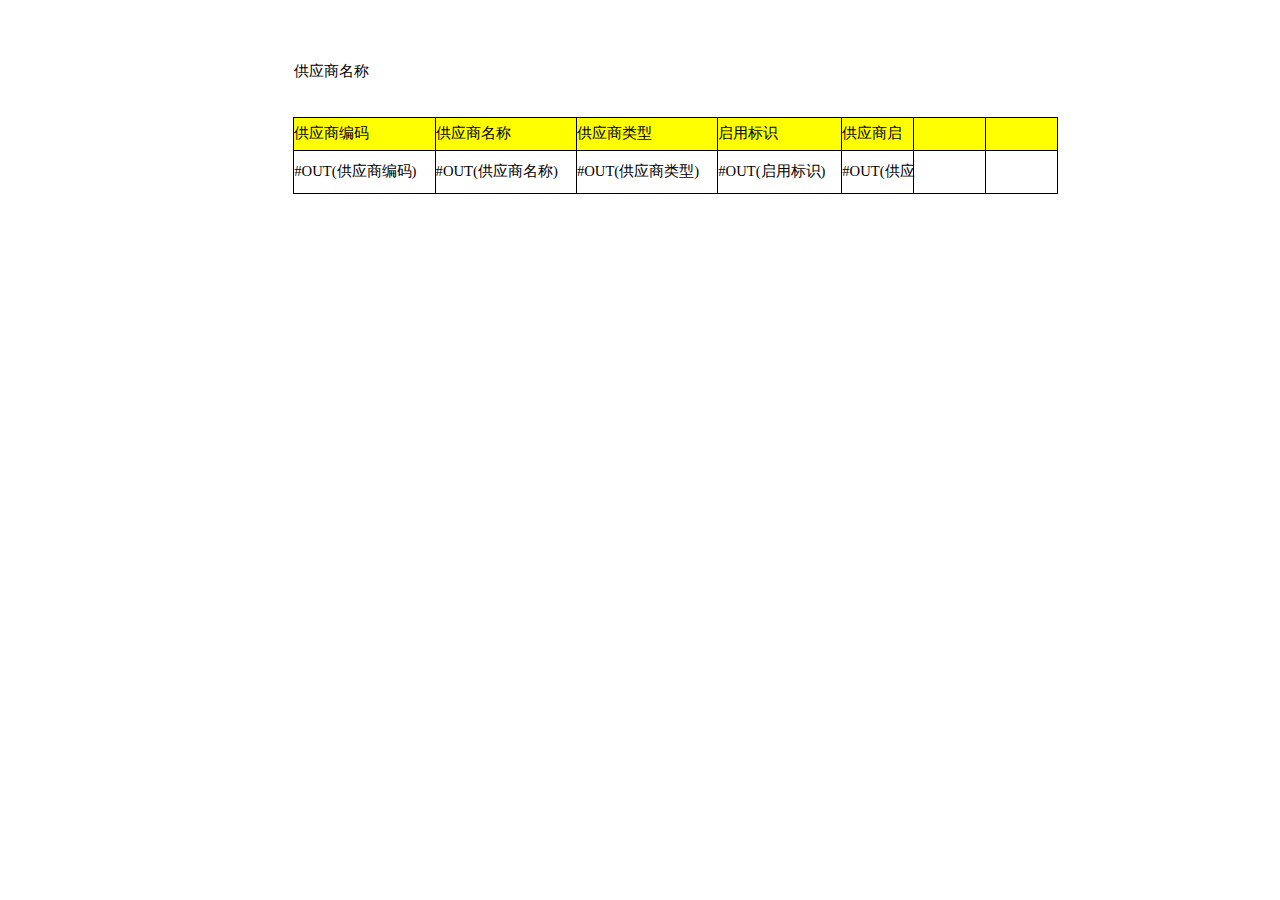
<file: app/webapp/staticReport/应付发票查询/供应商查询.html>
<html xmlns:v="urn:schemas-microsoft-com:vml"
xmlns:o="urn:schemas-microsoft-com:office:office"
xmlns:x="urn:schemas-microsoft-com:office:excel"
xmlns="http://www.w3.org/TR/REC-html40">

<head>
<meta http-equiv=Content-Type content="text/html; charset=utf-8">
<meta name=ProgId content=Excel.Sheet>
<meta name=Generator content="Microsoft Excel 14">
<link rel=File-List href="供应商查询.files/filelist.xml">
<!--[if !mso]>
<style>
v\:* {behavior:url(#default#VML);}
o\:* {behavior:url(#default#VML);}
x\:* {behavior:url(#default#VML);}
.shape {behavior:url(#default#VML);}
</style>
<![endif]-->
<style id="供应商查询_32191_Styles">
<!--table
	{mso-displayed-decimal-separator:"\.";
	mso-displayed-thousand-separator:"\,";}
.font532191
	{color:black;
	font-size:9.0pt;
	font-weight:700;
	font-style:normal;
	text-decoration:none;
	font-family:宋体;
	mso-generic-font-family:auto;
	mso-font-charset:134;}
.xl1532191
	{padding:0px;
	mso-ignore:padding;
	color:black;
	font-size:11.0pt;
	font-weight:400;
	font-style:normal;
	text-decoration:none;
	font-family:宋体;
	mso-generic-font-family:auto;
	mso-font-charset:134;
	mso-number-format:General;
	text-align:general;
	vertical-align:middle;
	mso-background-source:auto;
	mso-pattern:auto;
	white-space:nowrap;}
.xl7332191
	{padding:0px;
	mso-ignore:padding;
	color:black;
	font-size:11.0pt;
	font-weight:400;
	font-style:normal;
	text-decoration:none;
	font-family:宋体;
	mso-generic-font-family:auto;
	mso-font-charset:134;
	mso-number-format:General;
	text-align:general;
	vertical-align:middle;
	border:.5pt solid windowtext;
	mso-background-source:auto;
	mso-pattern:auto;
	white-space:nowrap;}
.xl7432191
	{padding:0px;
	mso-ignore:padding;
	color:black;
	font-size:11.0pt;
	font-weight:400;
	font-style:normal;
	text-decoration:none;
	font-family:宋体;
	mso-generic-font-family:auto;
	mso-font-charset:134;
	mso-number-format:General;
	text-align:general;
	vertical-align:middle;
	border:.5pt solid windowtext;
	background:yellow;
	mso-pattern:black none;
	white-space:nowrap;}
ruby
	{ruby-align:left;}
rt
	{color:windowtext;
	font-size:9.0pt;
	font-weight:400;
	font-style:normal;
	text-decoration:none;
	font-family:宋体;
	mso-generic-font-family:auto;
	mso-font-charset:134;
	mso-char-type:none;}
-->
</style>
</head>

<body>
<!--[if !excel]>　　<![endif]-->
<!--下列信息由 Microsoft Excel 的发布为网页向导生成。-->
<!--如果同一条目从 Excel 中重新发布，则所有位于 DIV 标记之间的信息均将被替换。-->
<!----------------------------->
<!--“从 EXCEL 发布网页”向导开始-->
<!----------------------------->

<div id="供应商查询_32191" align=center x:publishsource="Excel">

<table border=0 cellpadding=0 cellspacing=0 width=835 style='border-collapse:
 collapse;table-layout:fixed;width:627pt'>
 <col width=72 style='width:54pt'>
 <col width=141 span=3 style='mso-width-source:userset;mso-width-alt:4512;
 width:106pt'>
 <col width=124 style='mso-width-source:userset;mso-width-alt:3968;width:93pt'>
 <col width=72 span=3 style='width:54pt'>
 <tr height=18 style='height:13.5pt'>
  <td height=18 class=xl1532191 width=72 style='height:13.5pt;width:54pt'></td>
  <td class=xl1532191 width=141 style='width:106pt'></td>
  <td class=xl1532191 width=141 style='width:106pt'></td>
  <td class=xl1532191 width=141 style='width:106pt'></td>
  <td class=xl1532191 width=124 style='width:93pt'></td>
  <td class=xl1532191 width=72 style='width:54pt'></td>
  <td class=xl1532191 width=72 style='width:54pt'></td>
  <td class=xl1532191 width=72 style='width:54pt'></td>
 </tr>
 <tr height=18 style='height:13.5pt'>
  <td height=18 class=xl1532191 style='height:13.5pt'></td>
  <td class=xl1532191></td>
  <td class=xl1532191></td>
  <td class=xl1532191></td>
  <td class=xl1532191></td>
  <td class=xl1532191></td>
  <td class=xl1532191></td>
  <td class=xl1532191></td>
 </tr>
 <tr height=18 style='height:13.5pt'>
  <td height=18 class=xl1532191 style='height:13.5pt'></td>
  <td class=xl1532191></td>
  <td class=xl1532191></td>
  <td class=xl1532191></td>
  <td class=xl1532191></td>
  <td class=xl1532191></td>
  <td class=xl1532191></td>
  <td class=xl1532191></td>
 </tr>
 <tr height=18 style='height:13.5pt'>
  <td height=18 class=xl1532191 style='height:13.5pt'></td>
  <td class=xl1532191>供应商名称</td>
  <td class=xl1532191></td>
  <td class=xl1532191></td>
  <td class=xl1532191></td>
  <td class=xl1532191></td>
  <td class=xl1532191></td>
  <td class=xl1532191></td>
 </tr>
 <tr height=18 style='height:13.5pt'>
  <td height=18 class=xl1532191 style='height:13.5pt'></td>
  <td class=xl1532191></td>
  <td class=xl1532191></td>
  <td class=xl1532191></td>
  <td class=xl1532191></td>
  <td class=xl1532191></td>
  <td class=xl1532191></td>
  <td class=xl1532191></td>
 </tr>
 <tr height=18 style='height:13.5pt'>
  <td height=18 class=xl1532191 style='height:13.5pt'></td>
  <td class=xl1532191></td>
  <td class=xl1532191></td>
  <td class=xl1532191></td>
  <td class=xl1532191></td>
  <td class=xl1532191></td>
  <td class=xl1532191></td>
  <td class=xl1532191></td>
 </tr>
 <tr height=33 style='mso-height-source:userset;height:24.75pt'>
  <td height=33 class=xl1532191 style='height:24.75pt'></td>
  <td class=xl7432191>供应商编码</td>
  <td class=xl7432191 style='border-left:none'>供应商名称</td>
  <td class=xl7432191 style='border-left:none'>供应商类型</td>
  <td class=xl7432191 style='border-left:none'>启用标识</td>
  <td class=xl7432191 style='border-left:none'>供应商启<span style='display:none'>用日期</span></td>
  <td class=xl7432191 style='border-left:none'>　</td>
  <td class=xl7432191 style='border-left:none'>　</td>
 </tr>
 <tr height=43 style='mso-height-source:userset;height:32.25pt'>
  <td height=43 class=xl1532191 style='height:32.25pt'></td>
  <td class=xl7332191 style='border-top:none'>#OUT(供应商编码)</td>
  <td class=xl7332191 style='border-top:none;border-left:none'>#OUT(供应商名称)</td>
  <td class=xl7332191 style='border-top:none;border-left:none'>#OUT(供应商类型)</td>
  <td class=xl7332191 style='border-top:none;border-left:none'>#OUT(启用标识)</td>
  <td class=xl7332191 style='border-top:none;border-left:none'>#OUT(供应<span
  style='display:none'>商启用日期)</span></td>
  <td class=xl7332191 style='border-top:none;border-left:none'>　</td>
  <td class=xl7332191 style='border-top:none;border-left:none'>　</td>
 </tr>
 <![if supportMisalignedColumns]>
 <tr height=0 style='display:none'>
  <td width=72 style='width:54pt'></td>
  <td width=141 style='width:106pt'></td>
  <td width=141 style='width:106pt'></td>
  <td width=141 style='width:106pt'></td>
  <td width=124 style='width:93pt'></td>
  <td width=72 style='width:54pt'></td>
  <td width=72 style='width:54pt'></td>
  <td width=72 style='width:54pt'></td>
 </tr>
 <![endif]>
</table>

</div>


<!----------------------------->
<!--“从 EXCEL 发布网页”向导结束-->
<!----------------------------->
</body>

</html>
</file>
<file: app/webapp/dynamicReport/static/style.css>
table{table-layout:fixed;}
table tbody tr td input{border:0px;width:100%;text-align:center;}
body div input{height:28px;}
body div font{font-size:14;}
.currentPage,.perpage{height:20px;width:38px;text-align:center;}
/**start：2018-1-17动态新增查询条件*/
*{margin:0;padding:0;list-style-type:none;}
a,img{border:0;}
body{font:12px/180% Arial, Helvetica, sans-serif, "新宋体";}
/* select */
.select{padding:5px 10px;border:#ddd 1px solid;border-radius:4px;width:auto;margin:0px auto 0px 0px;font-size:12px}
.select li{list-style:none;padding:10px 0 5px 100px;}
.select .select-list{border-bottom:#eee 1px dashed;}
.select dl{zoom:1;position:relative;line-height:24px;margin-left:0px;}
/*.select dl:after{content:" ";display:block;clear:both;height:0;overflow:hidden;}*/
.select dt{width:100px;margin-bottom:5px;position:absolute;top:0;left:-100px;text-align:right;color:#666;height:24px;line-height:24px}
.select dd{float:left;display:inline;margin:0 0 5px 5px;}
.select a{display:inline-block;white-space:nowrap;height:24px;padding:0 10px;text-decoration:none;color:#039;border-radius:2px;}
.select a:hover{color:#f60;background-color:#f3edc2;cursor:hand;}
.select .selected a{color:#fff;background-color:#f60}
.select-result dt{font-weight:bold}
.select-no{color:#999}
.select .select-result a{padding-right:20px;color:#fff;background:#f60 url("close.gif") right 9px no-repeat}
.select .select-result a:hover{color:#fff;background-position:right -15px}
.more{padding-right:20px;background:url("more.png") right no-repeat;}
.multi{padding-left:20px;background:url("multi.png") left no-repeat;}
.select li dl{display:inline-block;vertical-align:top;}
.li_hidden{overflow:hidden;height:24px;}
.select .multiple{border:2px solid #edd28b;}
.select .multiple i{background: url("search.png") no-repeat 9999px 9999px;height:12px;width:12px;border:1px solid #ccc;display:inline-block;margin-right:3px;top:3px;position: relative;}
.select .multiple i.selected{border-color: #e4393c;background-position: -1px -107px;}
.select li.select-list dl:first{width:70%;}
/**end：2018-1-17动态新增查询条件*/
</file>
